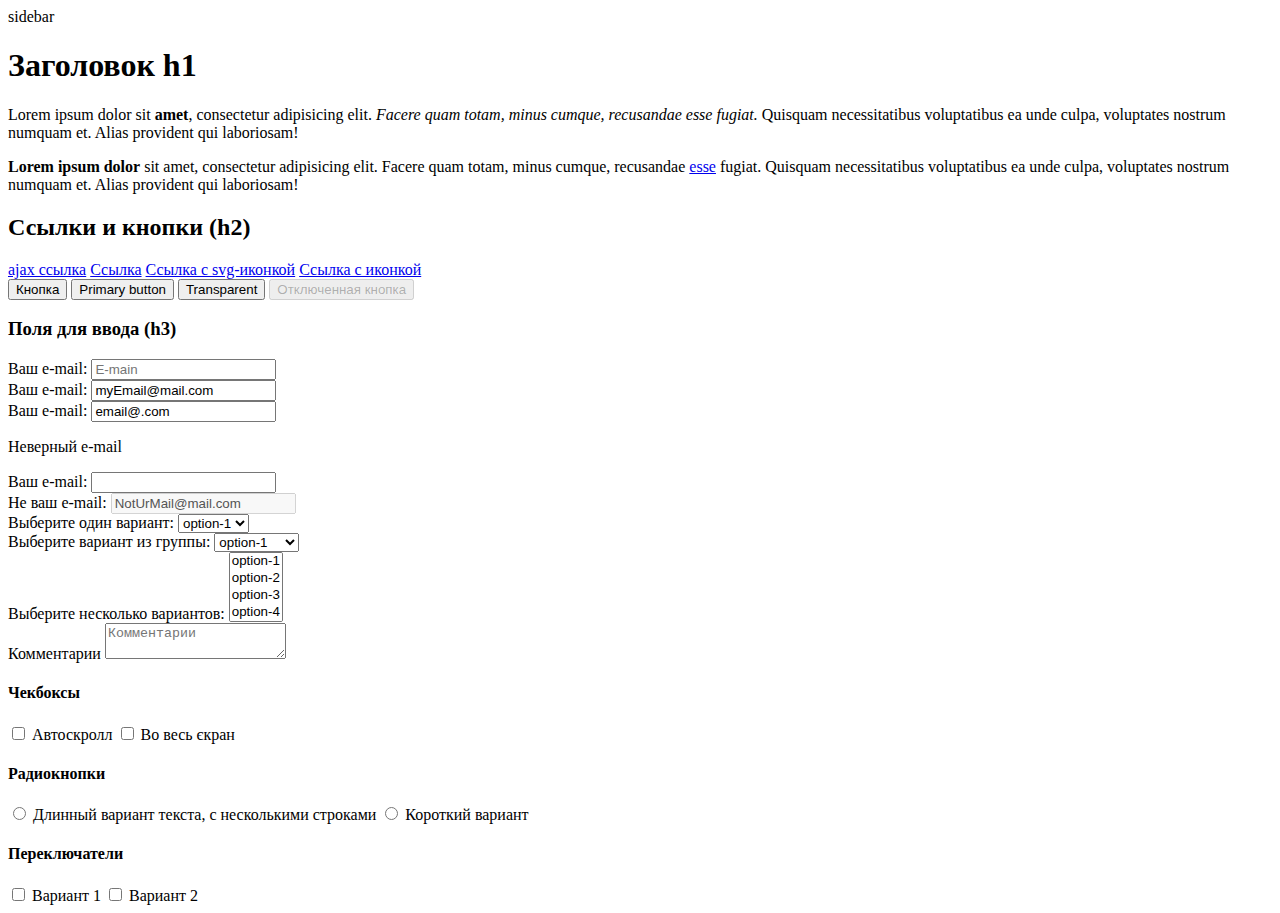
<file: src/guilist.html>
<!doctype html>
<html class="no-js">
    <head>
        <!-- partial:include('page/meta.partial.html') -->
    </head>
    <body>
        <!-- partial:include('layout/header.partial.html') -->

        <div class="layout-content">
            <div class="layout-container">
                <div class="row">
                    <div class="col-3">
                        sidebar
                    </div>
                    <div class="col-9">
                        <h1>Заголовок h1</h1>

                        <p>Lorem ipsum dolor sit <strong>amet</strong>, consectetur adipisicing elit. <em>Facere quam totam, minus cumque, recusandae esse fugiat.</em> Quisquam necessitatibus voluptatibus ea unde culpa, voluptates nostrum numquam et. Alias provident qui laboriosam!</p>

                        <p><strong>Lorem ipsum dolor</strong> sit amet, consectetur adipisicing elit. Facere quam totam, minus cumque, recusandae <a href="#">esse</a> fugiat. Quisquam necessitatibus voluptatibus ea unde culpa, voluptates nostrum numquam et. Alias provident qui laboriosam!</p>

                        <h2>Ссылки и кнопки (h2)</h2>

                        <a href="#" class="link-ajax">ajax ссылка</a>
                        <a href="#">Ссылка</a>
                        <a href="#" class="barebones-link"><i class="svg-icon-animated"></i>Ссылка c svg-иконкой</a>
                        <a href="#" class="barebones-link"><span class="icon"></span>Ссылка c иконкой</a>

                        <br>

                        <button class="btn">Кнопка</button>
                        <button class="btn btn-primary">Primary button</button>
                        <button class="btn btn-transparent">Transparent</button>
                        <button disabled class="btn btn-disabled">Отключенная кнопка</button>

                        <h3>Поля для ввода (h3)</h3>

                        <form action="">
                            <div class="form-group">
                                <label for="input1">Ваш e-mail:</label>
                                <input class="form-control" type="text" id="input1" placeholder="E-main">
                            </div>
                            <div class="form-group" class="has-success">
                                <label for="input2">Ваш e-mail:</label>
                                <input class="form-control" type="text" id="input2" value="myEmail@mail.com">
                            </div>
                            <div class="form-group" class="has-error">
                                <label for="input3">Ваш e-mail:</label>
                                <input class="form-control" type="text" id="input3" value="email@.com">
                                <p class="help-block error-text">Неверный e-mail</p>
                            </div>
                            <div class="form-group" class="validating">
                                <label for="input4">Ваш e-mail:</label>
                                <input class="form-control" type="text" id="input4">
                            </div>
                            <div class="form-group" >
                                <label for="input4">Не ваш e-mail:</label>
                                <input disabled value="NotUrMail@mail.com" class="form-control disabled" type="text" id="input4">
                            </div>
                            <div class="form-group">
                                <label for="input6">Выберите один вариант:</label>
                                <select name="select" class="selectize" id="input6" placeholder="Выберите элемент">
                                    <option value="value1">option-1</option>
                                    <option value="value2">option-2</option>
                                    <option value="value3">option-3</option>
                                    <option value="value4">option-4</option>
                                    <option value="value5">option-5</option>
                                </select>
                            </div>
                            <div class="form-group">
                                <label for="input7">Выберите вариант из группы:</label>
                                <select name="select2" class="selectize" id="input7" placeholder="Выберите элемент">
                                    <optgroup label="Group 1">
                                        <option value="value12">option-1</option>
                                        <option value="value22">option-2</option>
                                    </optgroup>
                                    <optgroup label="Group 2">
                                        <option value="value32">option-3</option>
                                        <option value="value42">option-4</option>
                                        <option value="value52">option-5</option>
                                    </optgroup>
                                </select>
                            </div>
                            <div class="form-group">
                                <label for="input8">Выберите несколько вариантов:</label>
                                <select name="select3" multiple class="selectize-tag" id="input8" placeholder="Выберите элемент">
                                    <option value="value1f">option-1</option>
                                    <option value="value2f">option-2</option>
                                    <option value="value3f">option-3</option>
                                    <option value="value4f">option-4</option>
                                    <option value="value5f">option-5</option>
                                </select>
                            </div>
                            <div class="form-group" class="validating">
                                <label for="input5">Комментарии</label>
                                <textarea class="form-control" name="" id="input5" placeholder="Комментарии"></textarea>
                            </div>

                        </form>


                        <div class="row">
                            <div class="col-3">
                                <h4>Чекбоксы</h4>
                                <input type="checkbox" id="toggle1" name="toggle">
                                <label for="toggle1" class="checkbox-label">Автоскролл</label>
                                <input type="checkbox" id="toggle2" name="toggle">
                                <label for="toggle2" class="checkbox-label">Во весь єкран</label>
                            </div>
                            <div class="col-3">
                                <h4>Радиокнопки</h4>
                                <input type="radio" id="radio1" name="radio">
                                <label for="radio1" class="radio-label">Длинный вариант текста, с несколькими строками</label>
                                <input type="radio" id="radio2" name="radio">
                                <label for="radio2" class="radio-label">Короткий вариант</label>
                            </div>
                            <div class="col-3">
                                <h4>Переключатели</h4>
                                <input type="checkbox" id="checkbox1">
                                <label for="checkbox1" class="toggle-label">Вариант 1</label>
                                <input type="checkbox" id="checkbox2">
                                <label for="checkbox2" class="toggle-label">Вариант 2</label>
                            </div>
                        </div>
                    </div>
                </div>
            </div>
        </div>

        <!-- partial:include('layout/footer.partial.html') -->

        <!-- partial:include('page/footer.partial.html') -->

    </body>
</html>
</file>
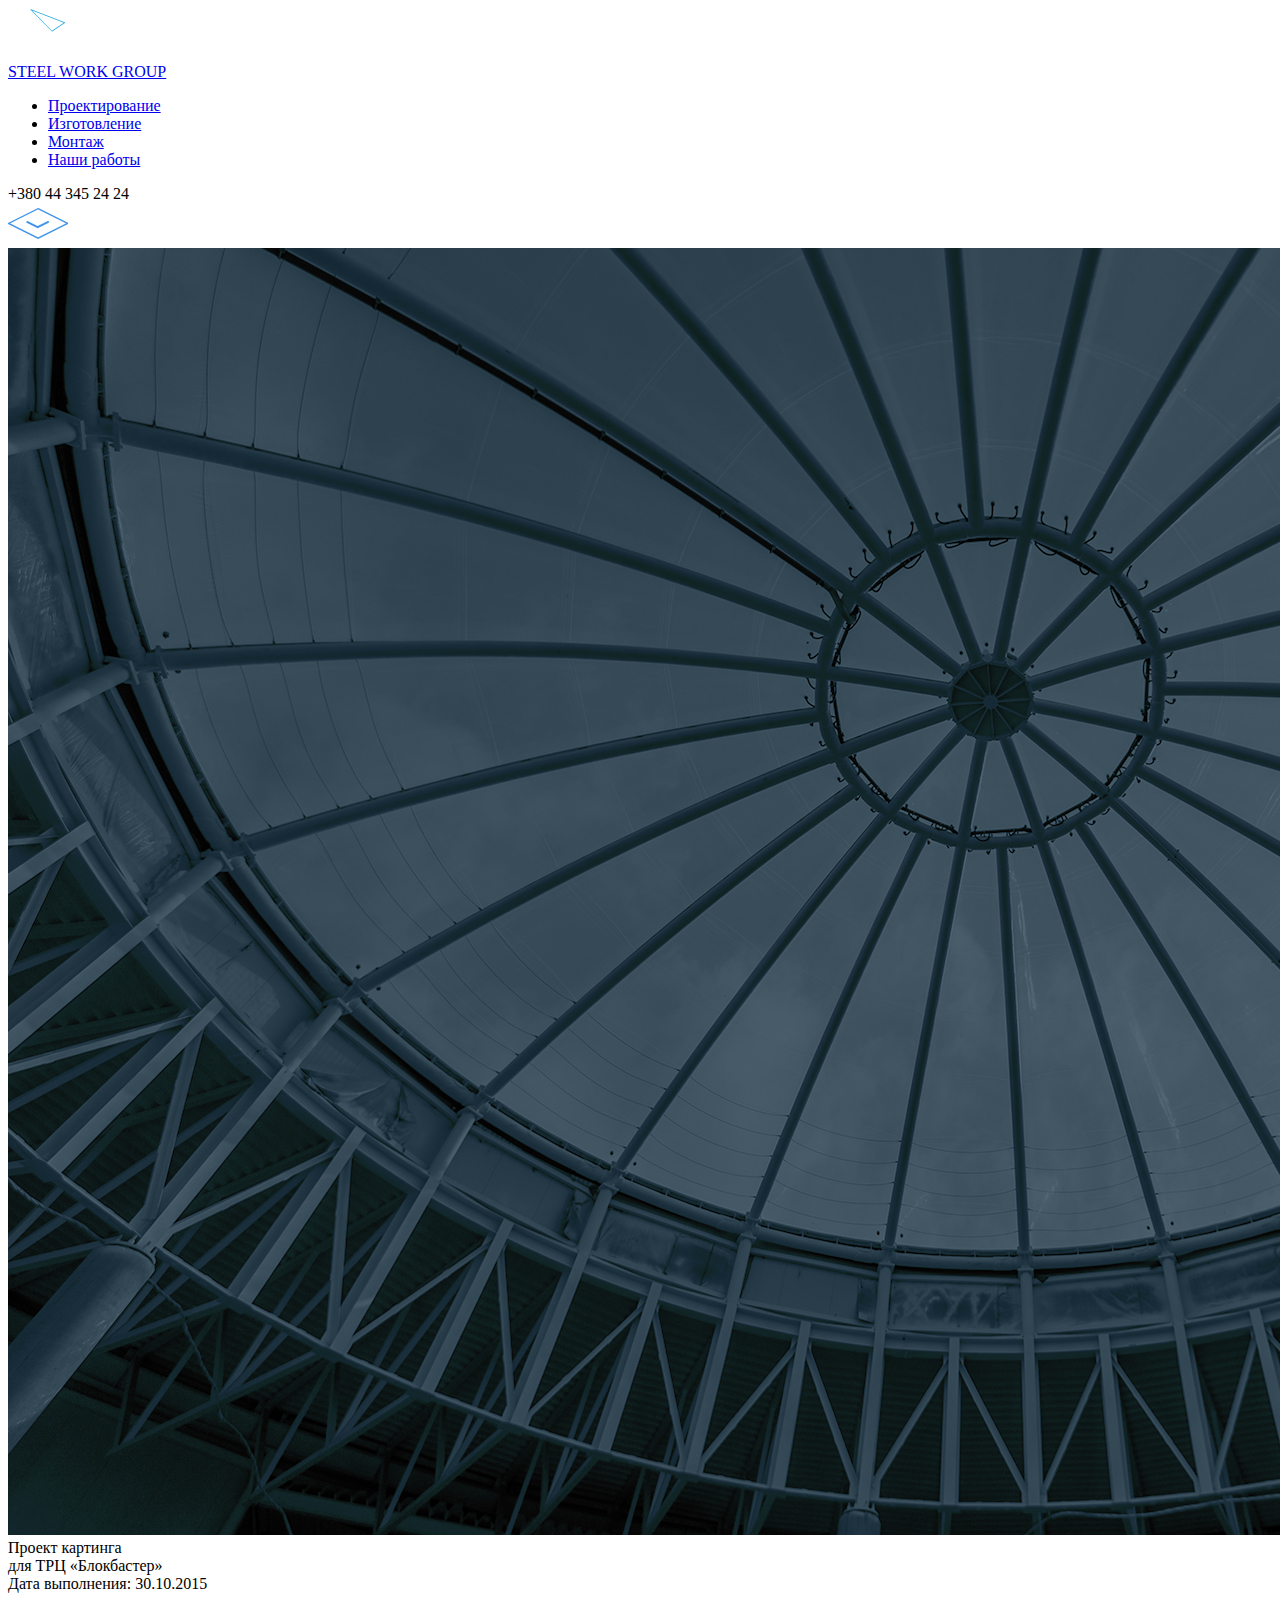
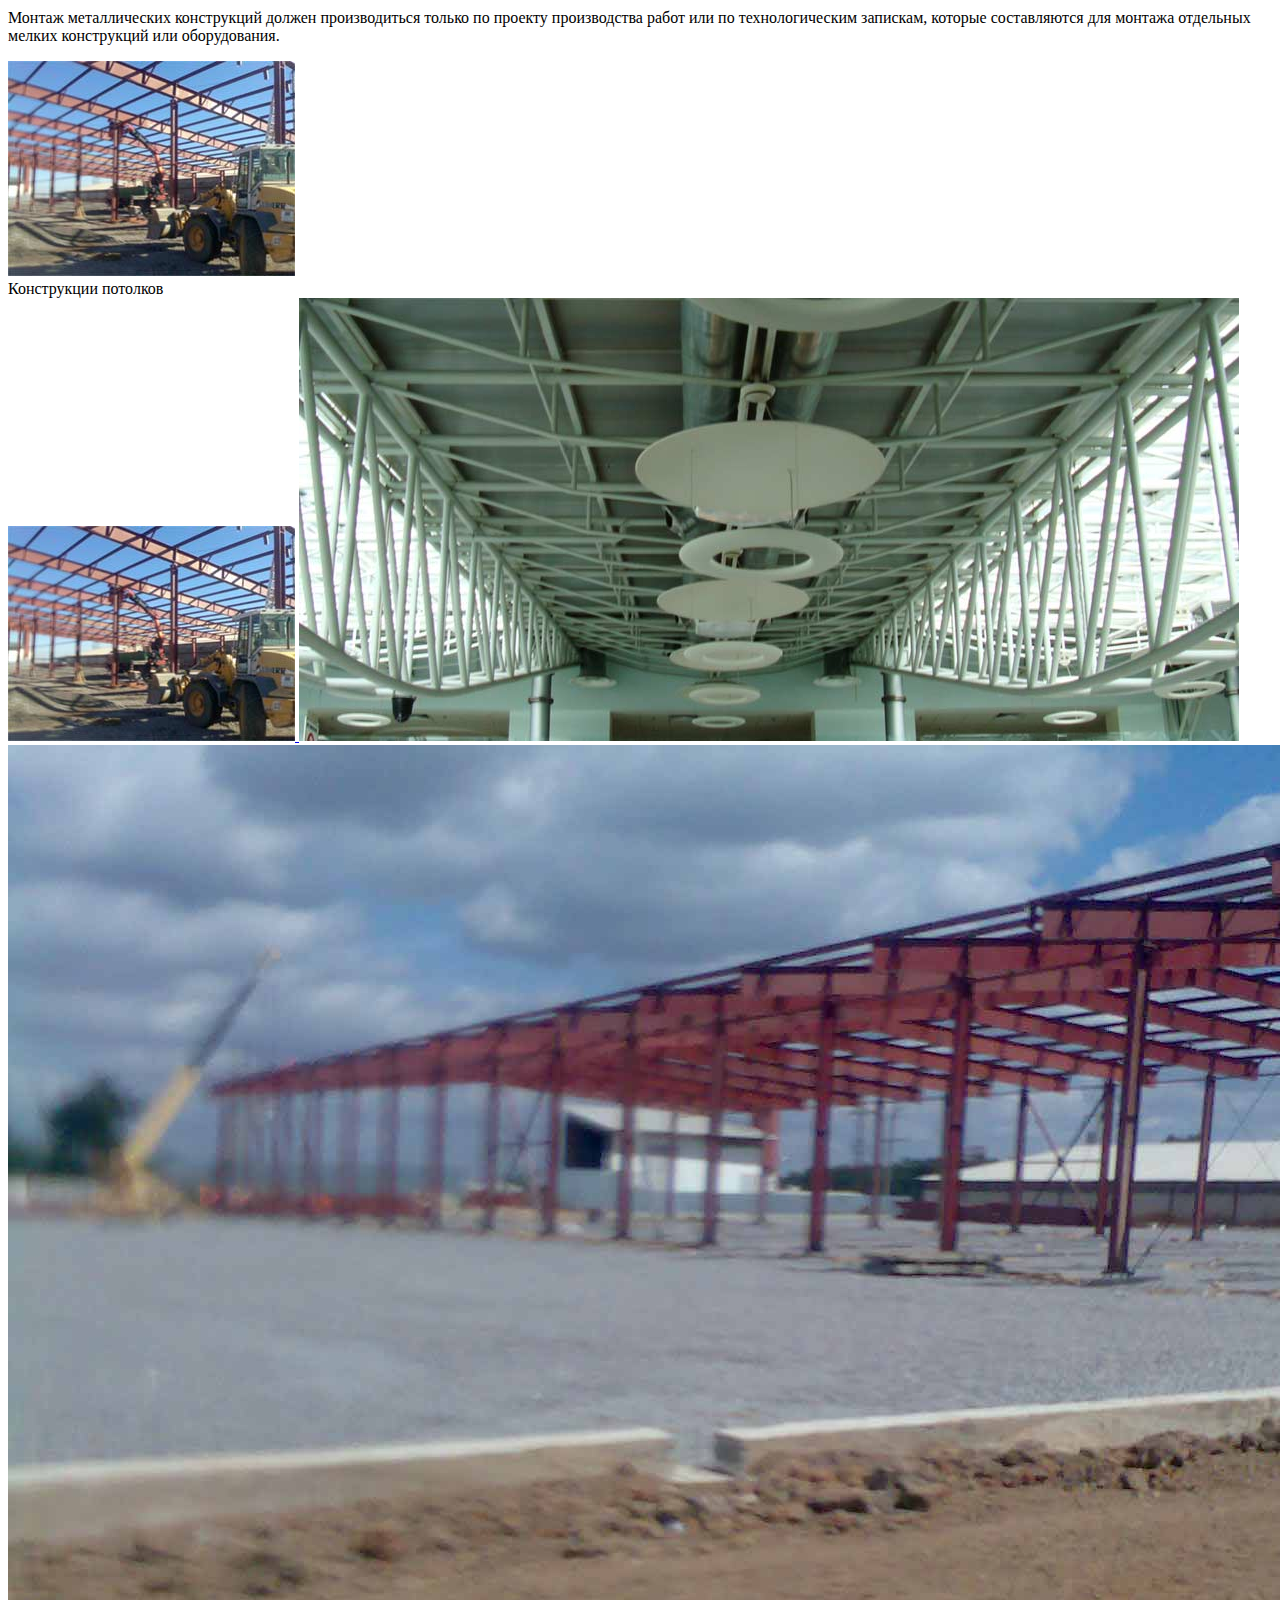
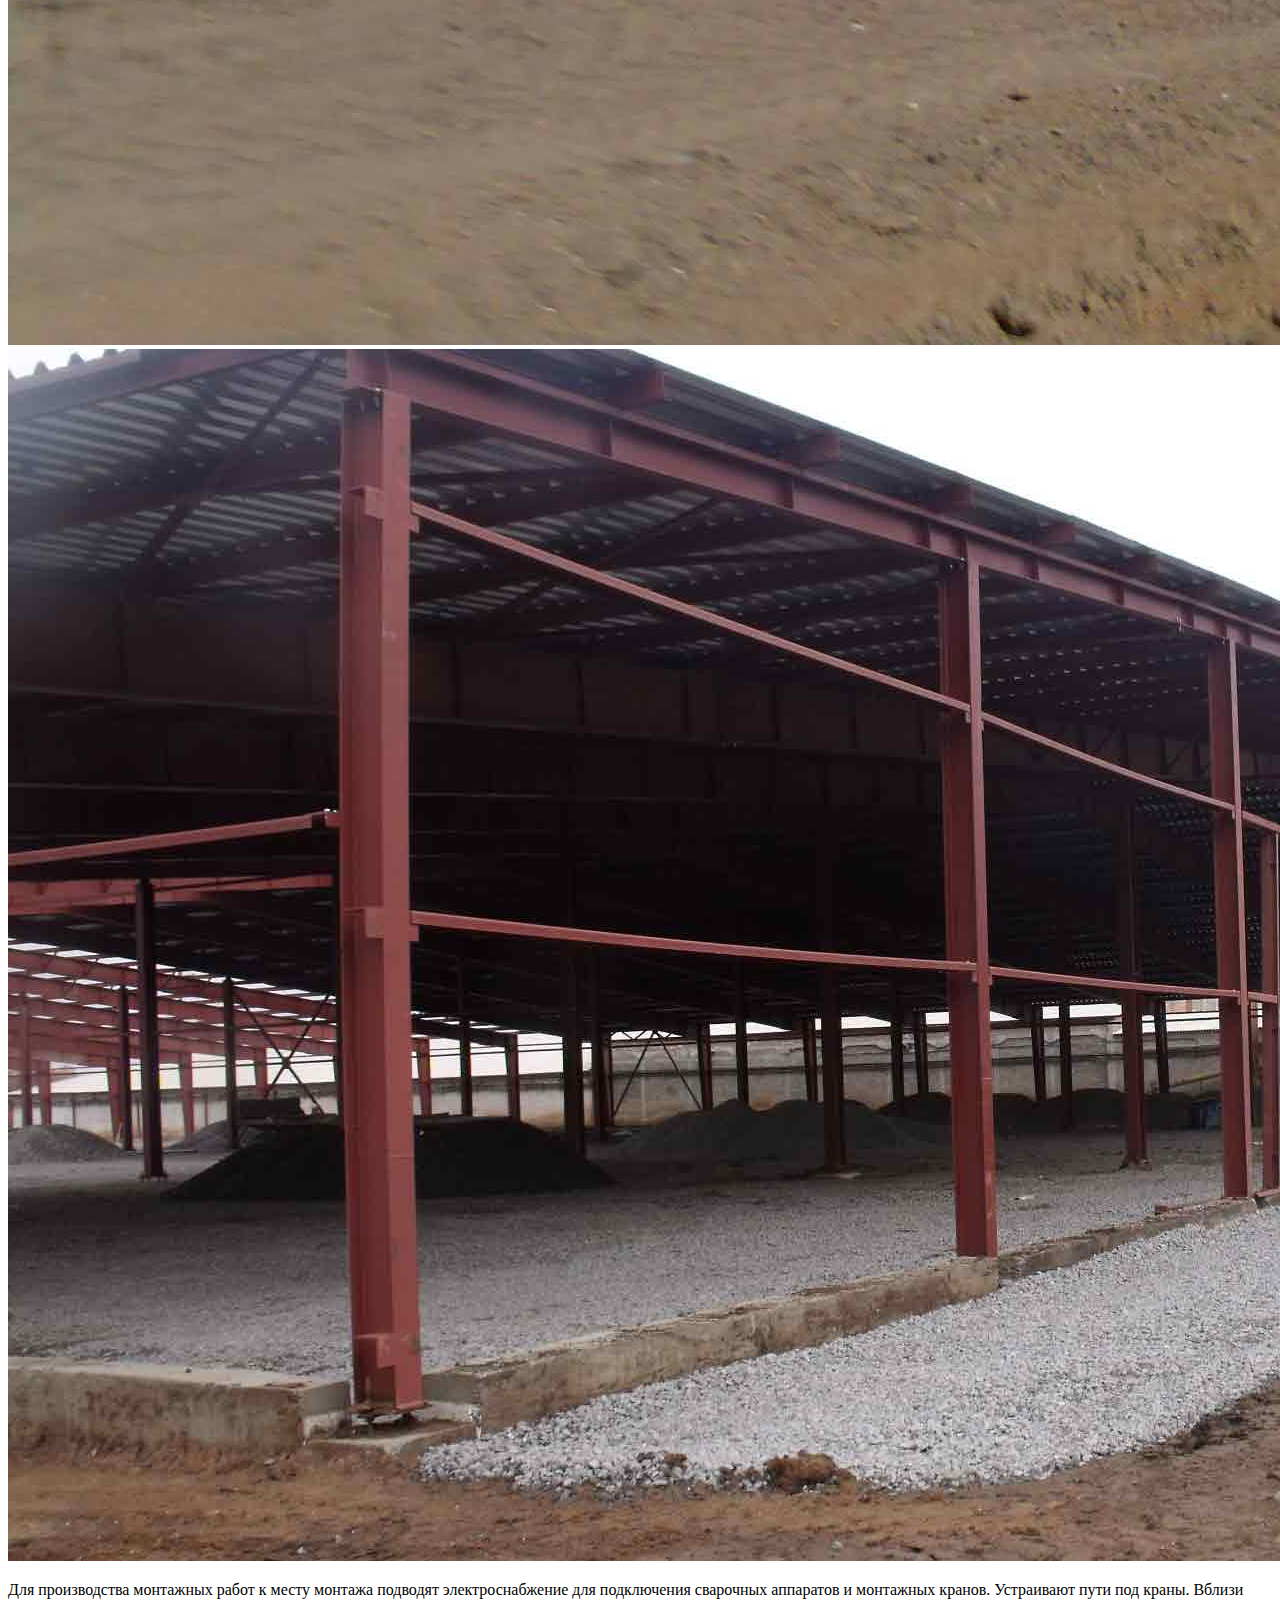
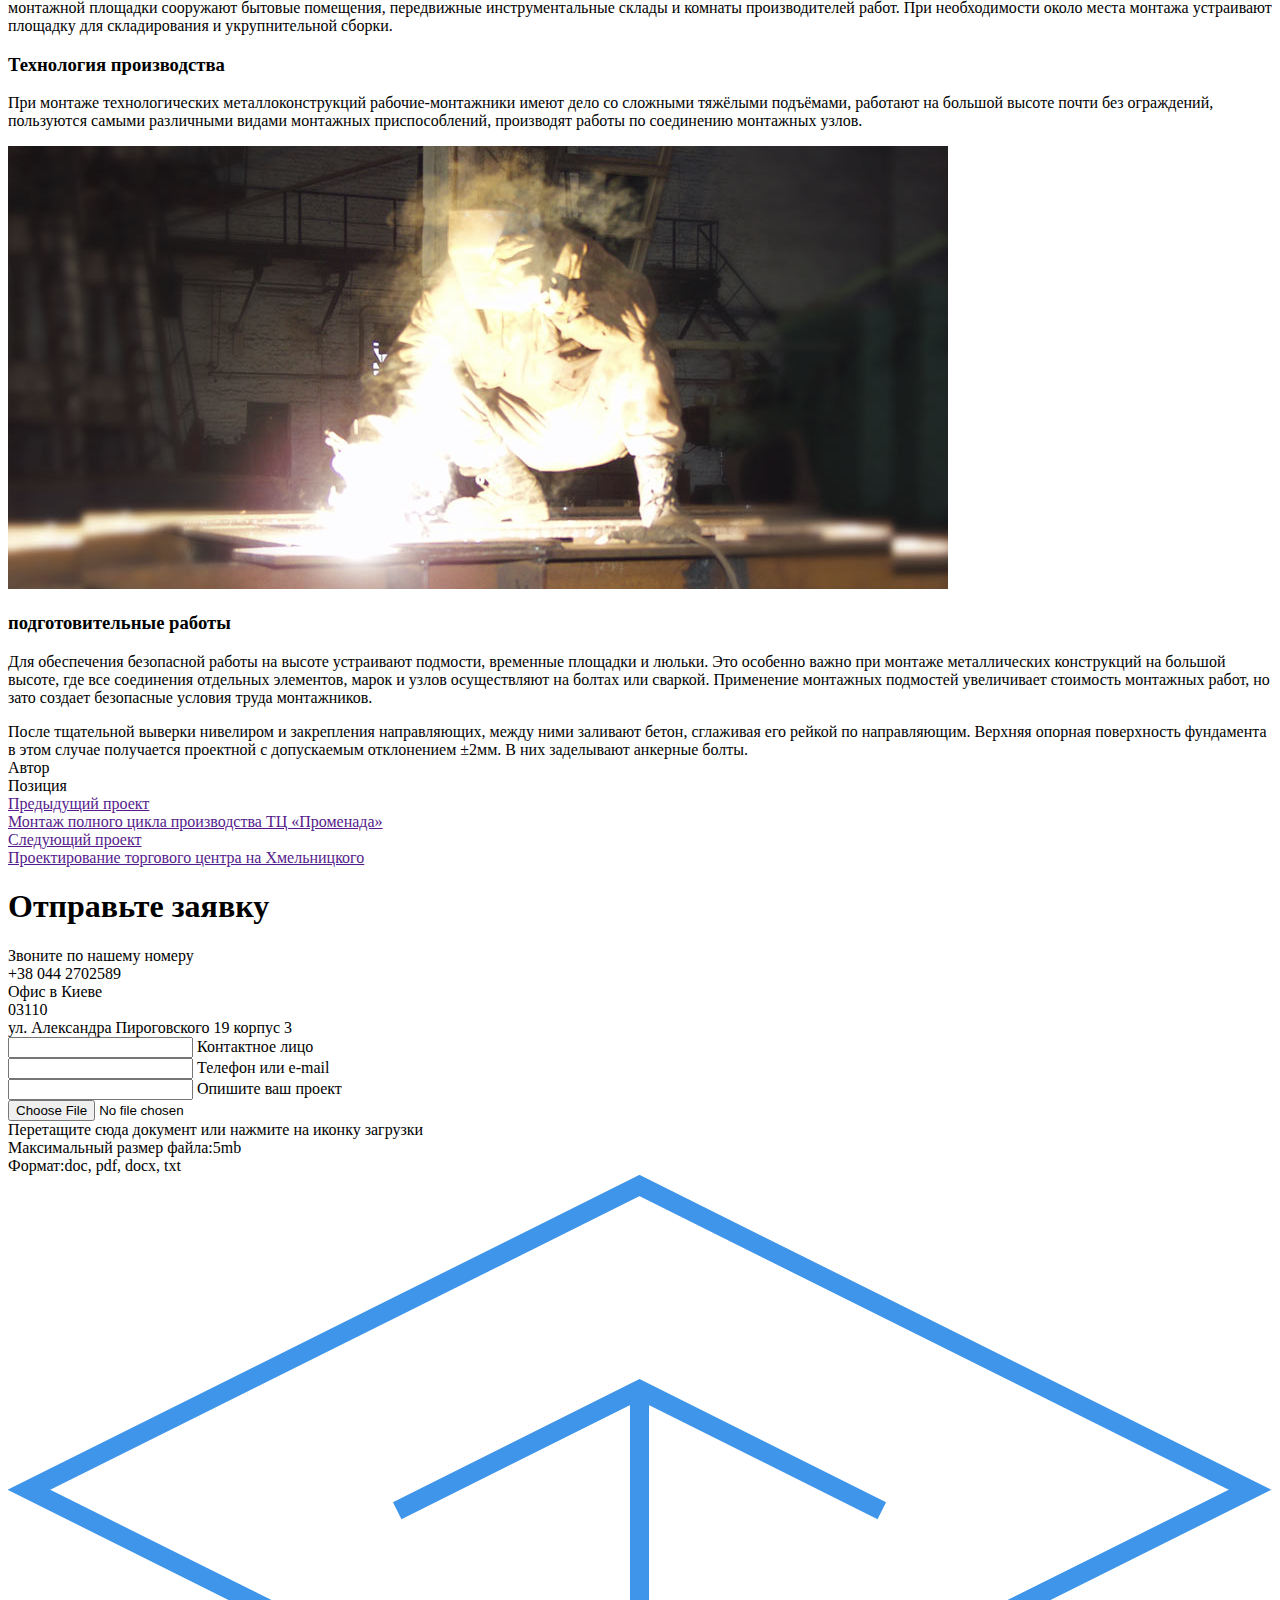
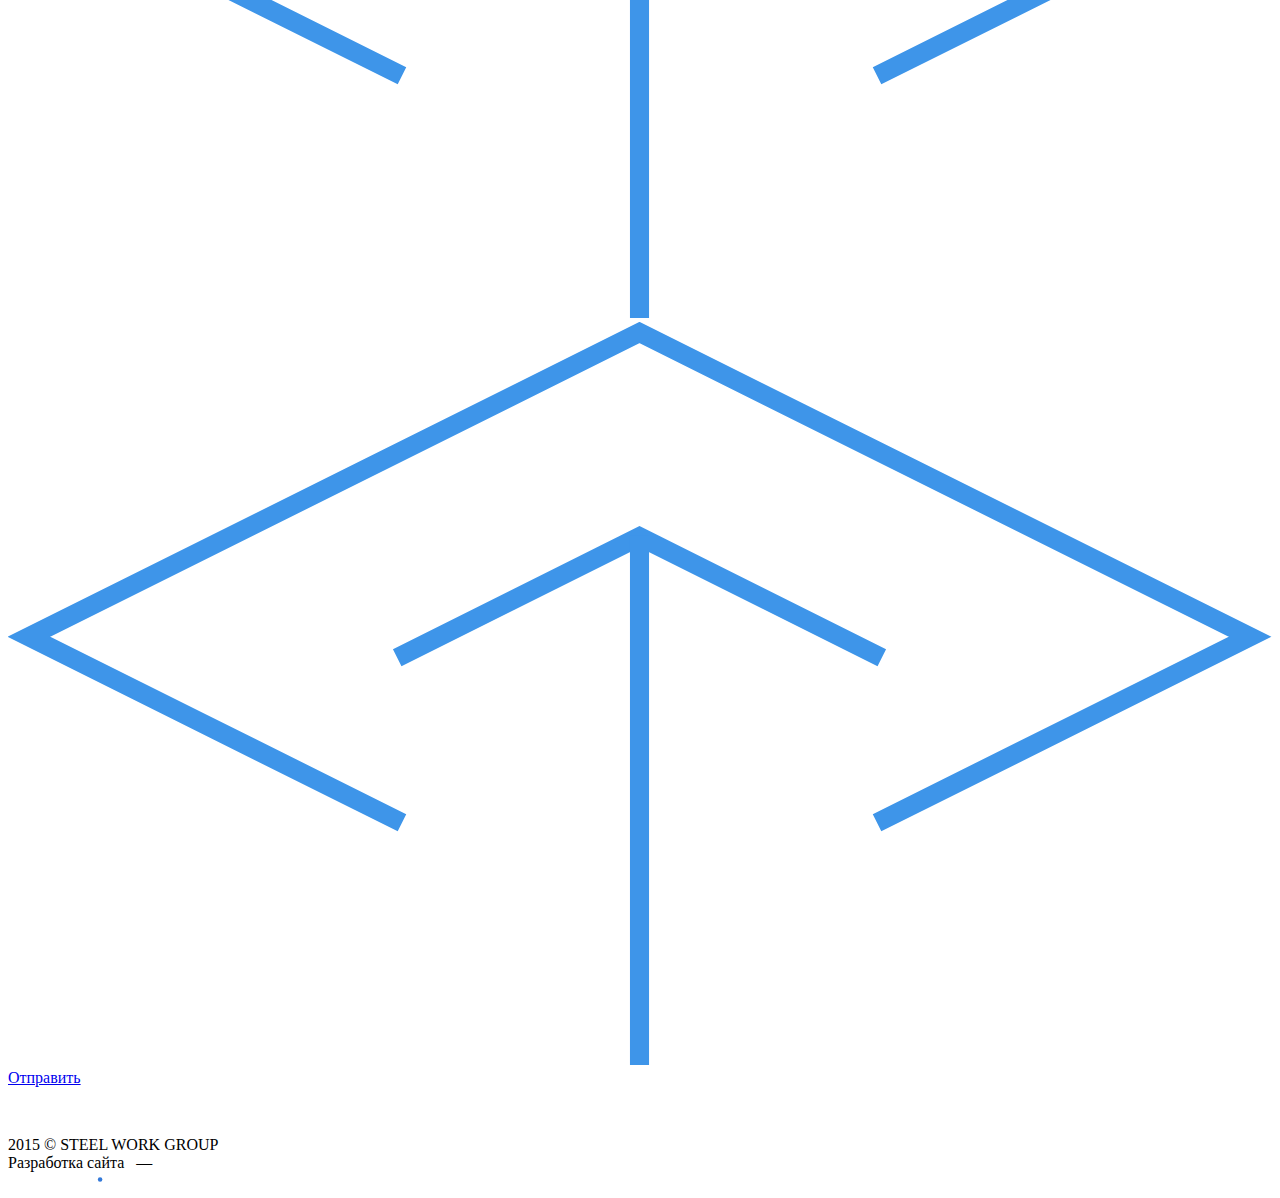
<file: src/portfolio-item.html>
<!doctype html>
<html class="no-js">
<head>
    <!-- partial:include('page/meta.partial.html') -->
</head>
<body>
<!--[if lt IE 10]>
<p class="browsehappy">You are using an <strong>outdated</strong> browser. Please <a href="http://browsehappy.com/">upgrade your browser</a> to improve your experience.</p>
<![endif]-->

<div class="layout-header">
	<div class="top-header-bg"></div>
	<a href="index.html" class="main-logo">
		<div class="swg-logo">
			<svg version="1.1" id="Layer_1" width="63px" height="51px" xmlns="http://www.w3.org/2000/svg" xmlns:xlink="http://www.w3.org/1999/xlink" x="0px" y="0px"
	 viewBox="0 0 57.4 44.3" enable-background="new 0 0 57.4 44.3" xml:space="preserve">
<g>
	<path fill="#FFFFFF" d="M0.3,44.3c-0.1,0-0.1,0-0.2-0.1C0,44.2,0,44.1,0,43.9L8.9,8C8.9,7.9,9,7.8,9,7.8l10.1-6.7
		c0.1-0.1,0.3-0.1,0.4,0.1c0.1,0.1,0.1,0.3-0.1,0.4l-10,6.6L0.8,43.3l37.3-22.8c0.2-0.1,0.4,0,0.4,0.1c0.1,0.2,0,0.4-0.1,0.4
		L0.5,44.3C0.4,44.3,0.4,44.3,0.3,44.3"/>
	<path fill="#FFFFFF" d="M45.4,44.3H0.3C0.1,44.3,0,44.2,0,44c0-0.2,0.1-0.3,0.3-0.3h45l11.4-7.3L51.7,14c0-0.2,0.1-0.3,0.2-0.4
		c0.2,0,0.3,0.1,0.4,0.2l5.1,22.6c0,0.1,0,0.3-0.1,0.3l-11.7,7.5C45.5,44.3,45.5,44.3,45.4,44.3"/>
	<path fill="#FFFFFF" d="M57.1,36.8H12.7c-0.1,0-0.2,0-0.3-0.1c-0.1-0.1-0.1-0.2-0.1-0.3l7.8-33.9c0-0.2,0.2-0.3,0.4-0.2
		c0.2,0,0.3,0.2,0.2,0.4l-7.7,33.5h43.3l-15.4-15c-0.1-0.1-0.1-0.3,0-0.5c0.1-0.1,0.3-0.1,0.5,0l16,15.5c0.1,0.1,0.1,0.2,0.1,0.4
		C57.4,36.7,57.3,36.8,57.1,36.8"/>
	<path fill="#FFFFFF" d="M45.4,44.3c-0.1,0-0.2,0-0.2-0.1L9,8.3C8.9,8.2,8.9,8,9,7.9C9,7.8,9.2,7.7,9.3,7.8l27,10.5
		c0.2,0.1,0.2,0.3,0.2,0.4c-0.1,0.2-0.3,0.2-0.4,0.2L10.5,8.9l34.3,34l-5.2-21.2c0-0.2,0.1-0.3,0.2-0.4c0.2,0,0.3,0.1,0.4,0.2
		l5.4,22.3c0,0.1,0,0.3-0.2,0.4C45.5,44.3,45.5,44.3,45.4,44.3"/>
	<path fill="#26A9E0" d="M22,1.2l18,18.4l10.8-7.3L22,1.2z M40,20.3c-0.1,0-0.2,0-0.2-0.1L20.5,0.5c-0.1-0.1-0.1-0.3,0-0.4
		C20.6,0,20.7,0,20.9,0l30.8,12c0.1,0,0.2,0.1,0.2,0.3s0,0.2-0.1,0.3l-11.5,7.7C40.1,20.3,40,20.3,40,20.3"/>
</g>
</svg>
		</div>
		<div class="logo-text">STEEL WORK GROUP</div>
	</a>
	<div class="nav-bar">
		<ul>
			<li><a href="projecting.html">Проектирование</a></li>
			<li><a href="manufacture.html">Изготовление</a></li>
			<li><a href="assembly.html">Монтаж</a></li>
			<li><a href="portfolio.html">Наши работы</a></li>
		</ul>
	</div>
	<div class="header-tel">
		<span class="tel-span">+380 44 345 24 24</span>
		<div class="arrow-down-cont">
			<svg version="1.1" xmlns="http://www.w3.org/2000/svg" xmlns:xlink="http://www.w3.org/1999/xlink" x="0px" y="0px" width="60.2px"
					 height="40.9px" viewBox="0 0 130.2 64.9" enable-background="new 0 0 130.2 64.9" xml:space="preserve">
				<g id="Layer_1">
				</g>
				<g id="Layer_4">
				</g>
				<g id="Layer_3">
				</g>
				<g id="Layer_2">
				</g>
				<g id="Layer_5">
					<g>
				<polygon fill="none" stroke="#3E95E9" stroke-width="3" stroke-miterlimit="10" points="65.1,0.6 129.1,32.5 65.1,64.4 1.1,32.5 		"/>
				<polyline fill="none" stroke="#3E95E9" stroke-width="4" stroke-miterlimit="10" points="88.2,28.5 64.2,40.4 40.2,28.5 		"/>
					</g>
				</g>
				</svg>
		</div>
		<!--<div class="contact-us"><span>Связаться с нами</span></div>-->
		<!--<svg version="1.1" id="Layer_1" xmlns="http://www.w3.org/2000/svg" xmlns:xlink="http://www.w3.org/1999/xlink" x="0px" y="0px"-->
		<!--width="154.128px" height="44.833px" viewBox="0 0 154.128 44.833" enable-background="new 0 0 154.128 44.833"-->
		<!--xml:space="preserve">-->
		<!--<rect x="10.125" y="0.497" fill="none" stroke="#FFFFFF" stroke-width="0.9939" stroke-miterlimit="10" width="143.5" height="38.193"/>-->
		<!--<polyline fill="none" stroke="#FFFFFF" stroke-miterlimit="10" points="144.557,44.315 0.5,44.315 0.5,5.648 "/>-->
		<!--<line fill="none" stroke="#FFFFFF" stroke-width="0.9566" stroke-miterlimit="10" x1="0.5" y1="44.258" x2="10.125" y2="38.69"/>-->
		<!--<line fill="none" stroke="#FFFFFF" stroke-width="0.9566" stroke-miterlimit="10" x1="0.243" y1="6.016" x2="9.868" y2="0.447"/>-->
		<!--<line fill="none" stroke="#FFFFFF" stroke-width="0.9566" stroke-miterlimit="10" x1="144.349" y1="44.42" x2="153.885" y2="38.815"/>-->
		<!--</svg>-->
	</div>
</div>

<div class="layout-content">
    <div class="content-wrapper">

        <section class="head-block" id="portfolio-head-block">
			<div class="head-wrap">
				<img  src="images/main-slide-1.jpg" class="header-prj-bg" alt=""/>
				<div class="container">
					<div class="layout-container">
						<div class="head-content">
							<div class="h2">Проект картинга <br>
	                              для ТРЦ «Блокбастер»</div>
	                        <div class="project-finish">Дата выполнения: 30.10.2015</div>
						</div>
					</div>
				</div>
			</div>
        </section>
		<div class="arrow-bottom"><div class="arrow-down"></div></div>

		<section class="main-content">
		  <div class="layout-container">
			<div class="p-block">
				<p>
					Монтаж металлических конструкций должен производиться только по проекту производства работ или по технологическим запискам, которые составляются для монтажа отдельных мелких конструкций или оборудования.
				</p>
			</div>

			<div class="slider-gallery-block">
				<div class="photo-strip" data-toggle="photo-strip" data-orientation="horizontal">
					<div class="photo">
						<img data-photo-strip-element="photo" src="images/project-img_001.jpg">
						<div class="prjct-discription">
							Конструкции потолков
						</div>
	                </div>
					<div class="strip" data-photo-strip-element="viewport">
	                    <div class="strip-inner" data-photo-strip-element="strip">
		                	<a class="strip-item active" href="images/project-img_001.jpg">
								<img src="images/project-img_001.jpg" class="attachment-shop_thumbnail" alt="">
			                </a>
			                <a class="strip-item" href="images/project-img_002.jpg">
								<img src="images/project-img_002.jpg" class="attachment-shop_thumbnail" alt="">
			                </a>
			                <a class="strip-item" href="images/project-img_003.jpg">
								<img src="images/project-img_003.jpg" class="attachment-shop_thumbnail" alt="">
			                </a>
			                <a class="strip-item" href="images/project-img_004.jpg">
								<img src="images/project-img_004.jpg" class="attachment-shop_thumbnail" alt="">
			                </a>
						</div>
	                </div>
		                <a href="#" class="prev hidden" data-photo-strip-element="prev">
		                    <span class="arrow-left"></span>
		                </a>
		                <a href="#" class="next hidden" data-photo-strip-element="next">
		                    <span class="arrow-right"></span>
		                </a>
            	</div>
			</div>

			<div class="p-block">
				<p>
					Для производства монтажных работ к месту монтажа подводят электроснабжение для подключения сварочных аппаратов и монтажных кранов. Устраивают пути под краны. Вблизи монтажной площадки сооружают бытовые помещения, передвижные инструментальные склады и комнаты производителей работ. При необходимости около места монтажа устраивают площадку для складирования и укрупнительной сборки.
				</p>
			</div>

			<div class="p-block">
				<h3>
					Технология производства
				</h3>
				<p>
					При монтаже технологических металлоконструкций рабочие-монтажники имеют дело со сложными тяжёлыми подъёмами, работают на большой высоте почти без ограждений, пользуются самыми различными видами монтажных приспособлений, производят работы по соединению монтажных узлов.
				</p>
			</div>

			<div class="image-block">
				<img src="images/montage_testosteron2.jpg" alt="">
			</div>

			<div class="p-block">
				<h3>
					подготовительные работы
				</h3>
				<p>
					Для обеспечения безопасной работы на высоте устраивают подмости, временные площадки и люльки. Это особенно важно при монтаже металлических конструкций на большой высоте, где все соединения отдельных элементов, марок и узлов осуществляют на болтах или сваркой. Применение монтажных подмостей увеличивает стоимость монтажных работ, но зато создает безопасные условия труда монтажников.
				</p>
			</div>

			<div class="quote-block">
				<div class="quote-img"></div>
				<div class="quote-text">
					После тщательной выверки нивелиром и закрепления направляющих, между ними заливают бетон, сглаживая его рейкой по направляющим. Верхняя опорная поверхность фундамента в этом случае получается проектной с допускаемым отклонением ±2мм.
					В них заделывают анкерные болты.
				</div>
				<div class="quote-autor">

					<div class="quote-autor-discription">
						<div class="autor-name">Автор</div>
						<div class="autor-position">Позиция</div>
					</div>
				</div>
			</div>

		  </div><!--layout-container-->



			<div class="projects-slider-footer clearfix">
				<a href="" class="left-prj-sdr">
					<div class="slider-arrow-left"></div>
					<div class="slider-content">
						<div class="slider-h">Предыдущий проект</div>
						<div class="slider-text">Монтаж полного цикла производства
						ТЦ «Променада»</div>
					</div>
				</a >
				<a href="" class="right-prj-sdr">
					<div class="slider-arrow-right"></div>
					<div class="slider-content">
						<div class="slider-h">Следующий проект</div>
						<div class="slider-text">Проектирование торгового центра
						на Хмельницкого</div>
					</div>
				</a >
			</div>
		</section>


		<section class="application" id="application-section">
			<div class="layout-container">
				<h1>Отправьте заявку</h1>
				<div class="question-contacts">
                    <span class="contacts-descr">
                    Звоните по нашему номеру
                </span><br>
					<span class="tel">+38 044 2702589</span>
					<br>
					<span class="contacts-descr">
						Офис в Киеве
					</span><br>
					<span class="tel">
						03110<br>
						ул. Александра Пироговского 19 корпус 3

					</span>
				</div>
				<form action="" method="POST" class="valid-form">
					<div class="form-block">
						<div class="form-group valid-group half-input half">
							<input type="text" name="name" id="name" class="form-control">
							<label for="name" id="name-label">Контактное лицо</label>
						</div>
						<div class="form-group valid-group half-input half">
							<input type="text" name="email" id="email"  class="form-control">
							<label for="email" id="email-label" >Телефон или e-mail</label>
						</div>
						<div class="form-group valid-group full">
							<input type="text" name="product" id="product" class="form-control" >
							<label for="product">Опишите ваш проект</label>
						</div>


					</div>
					<div class="file-input-cont">
						<input type="file" class="file-input" id="file-drop"/>
						<label for="file-drop" class="file-label">
							<div class="text-container">
								<span>Перетащите сюда документ или нажмите на иконку загрузки</span><br><span>Максимальный размер файла:5mb</span><br><span> Формат:doc, pdf, docx, txt</span>
							</div>
							<div class="svg-container">
								<svg version="1.1" id="Layer_1" xmlns="http://www.w3.org/2000/svg" xmlns:xlink="http://www.w3.org/1999/xlink" x="0px" y="0px"
	 viewBox="-130.1 461.6 132.5 77.9" enable-background="new -130.1 461.6 132.5 77.9" xml:space="preserve">
<g>
	<g id="Layer_5_2_">
		<g>
			<polyline fill="none" stroke="#3E95E9" stroke-width="2" stroke-miterlimit="10" points="-88.8,514.1 -127.9,494.6 -63.9,462.7
				0.1,494.6 -39,514.1 			"/>
		</g>
	</g>
	<g>
		<g id="Layer_5_3_">
			<g>
				<polyline fill="none" stroke="#3E95E9" stroke-width="2" stroke-miterlimit="10" points="-38.5,496.8 -63.9,484.1 -89.3,496.8
									"/>
			</g>
		</g>
		<line fill="none" stroke="#3E95E9" stroke-width="2" stroke-miterlimit="10" x1="-63.9" y1="539.5" x2="-63.9" y2="484"/>
	</g>
</g>
</svg>
							</div></label>
					</div>

					<div class="svg-container-filled">
						<svg version="1.1" id="Layer_1" xmlns="http://www.w3.org/2000/svg" xmlns:xlink="http://www.w3.org/1999/xlink" x="0px" y="0px"
							 viewBox="-130.1 461.6 132.5 77.9" enable-background="new -130.1 461.6 132.5 77.9" xml:space="preserve">
						<g>
							<g id="Layer_5_2_">
								<g>
									<polyline fill="none" stroke="#3E95E9" stroke-width="2" stroke-miterlimit="10" points="-88.8,514.1 -127.9,494.6 -63.9,462.7
										0.1,494.6 -39,514.1 			"/>
								</g>
							</g>
							<g>
								<g id="Layer_5_3_">
									<g>
										<polyline fill="none" stroke="#3E95E9" stroke-width="2" stroke-miterlimit="10" points="-38.5,496.8 -63.9,484.1 -89.3,496.8
															"/>
									</g>
								</g>
								<line fill="none" stroke="#3E95E9" stroke-width="2" stroke-miterlimit="10" x1="-63.9" y1="539.5" x2="-63.9" y2="484"/>
							</g>
						</g>
						</svg>
					</div>
				</form>

				<a class="button-cont" href="#">
					<div class="contact-us"><span>Отправить</span></div>
					<svg version="1.1" id="Layer_1" xmlns="http://www.w3.org/2000/svg" xmlns:xlink="http://www.w3.org/1999/xlink" x="0px" y="0px" width="154.128px" height="44.833px" viewBox="0 0 154.128 44.833" enable-background="new 0 0 154.128 44.833" xml:space="preserve">
							<rect x="10.125" y="0.497" fill="none" stroke="#FFFFFF" stroke-width="0.9939" stroke-miterlimit="10" width="143.5" height="38.193"></rect>
							<polyline fill="none" stroke="#FFFFFF" stroke-miterlimit="10" points="144.557,44.315 0.5,44.315 0.5,5.648 "></polyline>
							<line fill="none" stroke="#FFFFFF" stroke-width="0.9566" stroke-miterlimit="10" x1="0.5" y1="44.258" x2="10.125" y2="38.69"></line>
							<line fill="none" stroke="#FFFFFF" stroke-width="0.9566" stroke-miterlimit="10" x1="0.243" y1="6.016" x2="9.868" y2="0.447"></line>
							<line fill="none" stroke="#FFFFFF" stroke-width="0.9566" stroke-miterlimit="10" x1="144.349" y1="44.42" x2="153.885" y2="38.815"></line>
							</svg>
				</a>

			</div>
			<div class="footer-footer">
				<div class="layout-container">
					<div class="swg-2015">
						<span class="year">2015 &copy;</span>
						<span>STEEL WORK GROUP</span>
					</div>
					<div class="popel-agency">
						<span class="development">Разработка сайта &ensp;—  </span>
						<a href="http://popel-studio.com/">
							<div class="svg-popel">
								<svg version="1.1" id="content" xmlns="http://www.w3.org/2000/svg" xmlns:xlink="http://www.w3.org/1999/xlink" x="0px" y="0px"
	 width="197.151px" height="14.483px" viewBox="0 0 197.151 14.483" enable-background="new 0 0 197.151 14.483"
	 xml:space="preserve">
<g>
	<g>
		<path fill-rule="evenodd" clip-rule="evenodd" fill="#FFFFFF" d="M5.868,0.016H3.024H0v14.227h3.024V8.729h2.843
			c1.6,0,4.449-1.333,4.449-4.357C10.317,1.171,7.468,0.016,5.868,0.016 M4.98,6.152H3.024V2.594H4.98c0,0,2.133-0.088,2.133,1.778
			C7.113,6.239,4.98,6.152,4.98,6.152"/>
		<path fill-rule="evenodd" clip-rule="evenodd" fill="#FFFFFF" d="M22.941,0.016c-3.928,0-7.112,3.184-7.112,7.114
			c0,3.927,3.183,7.113,7.112,7.113c3.927,0,7.113-3.186,7.113-7.113C30.054,3.2,26.868,0.016,22.941,0.016 M22.941,11.576
			c-3.212,0-4-2.81-4-4.446c0-1.638,1.054-4.447,4-4.447c2.947,0,4.001,3.018,4.001,4.447C26.942,8.557,26.154,11.576,22.941,11.576
			"/>
		<path fill-rule="evenodd" clip-rule="evenodd" fill="#FFFFFF" d="M42.414,0.016H39.57h-3.025v14.227h3.025V8.729h2.843
			c1.6,0,4.448-1.333,4.448-4.357C46.862,1.171,44.014,0.016,42.414,0.016 M41.525,6.152H39.57V2.594h1.954
			c0,0,2.135-0.088,2.135,1.778C43.659,6.239,41.525,6.152,41.525,6.152"/>
		<polygon fill-rule="evenodd" clip-rule="evenodd" fill="#FFFFFF" points="61.267,2.683 61.267,0.016 55.931,0.016 52.907,0.016
			52.907,14.243 55.931,14.243 61.267,14.243 61.267,11.576 55.931,11.576 55.931,8.374 61.267,8.374 61.267,5.707 55.931,5.707
			55.931,2.683 		"/>
		<polygon fill-rule="evenodd" clip-rule="evenodd" fill="#FFFFFF" points="73.626,11.131 73.626,0.016 70.602,0.016 70.602,14.243
			73.626,14.243 80.739,14.243 80.739,11.131 		"/>
	</g>
	<circle fill-rule="evenodd" clip-rule="evenodd" fill="#3379d9" cx="92.083" cy="7.41" r="2.25"/>
	<g>
		<path fill="#FFFFFF" d="M103.285,14.243l6.361-14.083h0.86l6.321,14.083h-0.96l-1.86-4.121h-7.882l-1.86,4.121H103.285z
			 M106.446,9.322h7.221l-3.601-7.962L106.446,9.322z"/>
		<path fill="#FFFFFF" d="M122.25,12.442c-1.34-1.38-2.021-3.1-2.021-5.201c0-2.081,0.681-3.801,2.021-5.181
			C123.591,0.68,125.271,0,127.251,0c1.801,0,3.321,0.48,4.562,1.46v0.98c-1.32-1.04-2.821-1.56-4.501-1.56
			c-1.74,0-3.201,0.6-4.381,1.82c-1.181,1.2-1.761,2.721-1.761,4.561c0,1.82,0.58,3.341,1.761,4.541c1.18,1.2,2.62,1.8,4.32,1.8
			c1.881,0,3.361-0.56,4.421-1.66V6.222h0.921v6.062c-1.341,1.46-3.121,2.2-5.342,2.2C125.271,14.483,123.591,13.803,122.25,12.442z
			"/>
		<path fill="#FFFFFF" d="M138.569,14.243V0.24h9.362v0.86h-8.442v5.181h6.981v0.86h-6.981v6.241h8.762v0.86H138.569z"/>
		<path fill="#FFFFFF" d="M153.202,14.243V0.24h0.82l9.542,12.402V0.24h0.92v14.003h-0.8L154.122,1.82v12.423H153.202z"/>
		<path fill="#FFFFFF" d="M172.122,12.442c-1.34-1.38-2.021-3.1-2.021-5.201s0.681-3.821,2.021-5.181
			C173.463,0.68,175.143,0,177.144,0c1.521,0,2.86,0.36,4.001,1.101v1c-1.221-0.82-2.541-1.22-3.981-1.22
			c-1.72,0-3.181,0.6-4.36,1.82c-1.181,1.2-1.761,2.721-1.761,4.541s0.58,3.341,1.761,4.561c1.18,1.2,2.641,1.8,4.381,1.8
			c1.66,0,3.08-0.479,4.28-1.46v1.021c-1.16,0.88-2.601,1.32-4.32,1.32C175.143,14.483,173.463,13.803,172.122,12.442z"/>
		<path fill="#FFFFFF" d="M190.771,14.243V7.762L185.31,0.24h1.12l4.82,6.642l4.842-6.642h1.06l-5.461,7.501v6.501H190.771z"/>
	</g>
</g>
</svg>

							</div>
						</a>
					</div>
				</div>
			</div>
		</section>






    </div><!--wrapper-->
</div><!--layout-container-->



<!-- partial:include('page/footer.partial.html') -->

</body>
</html>
</file>
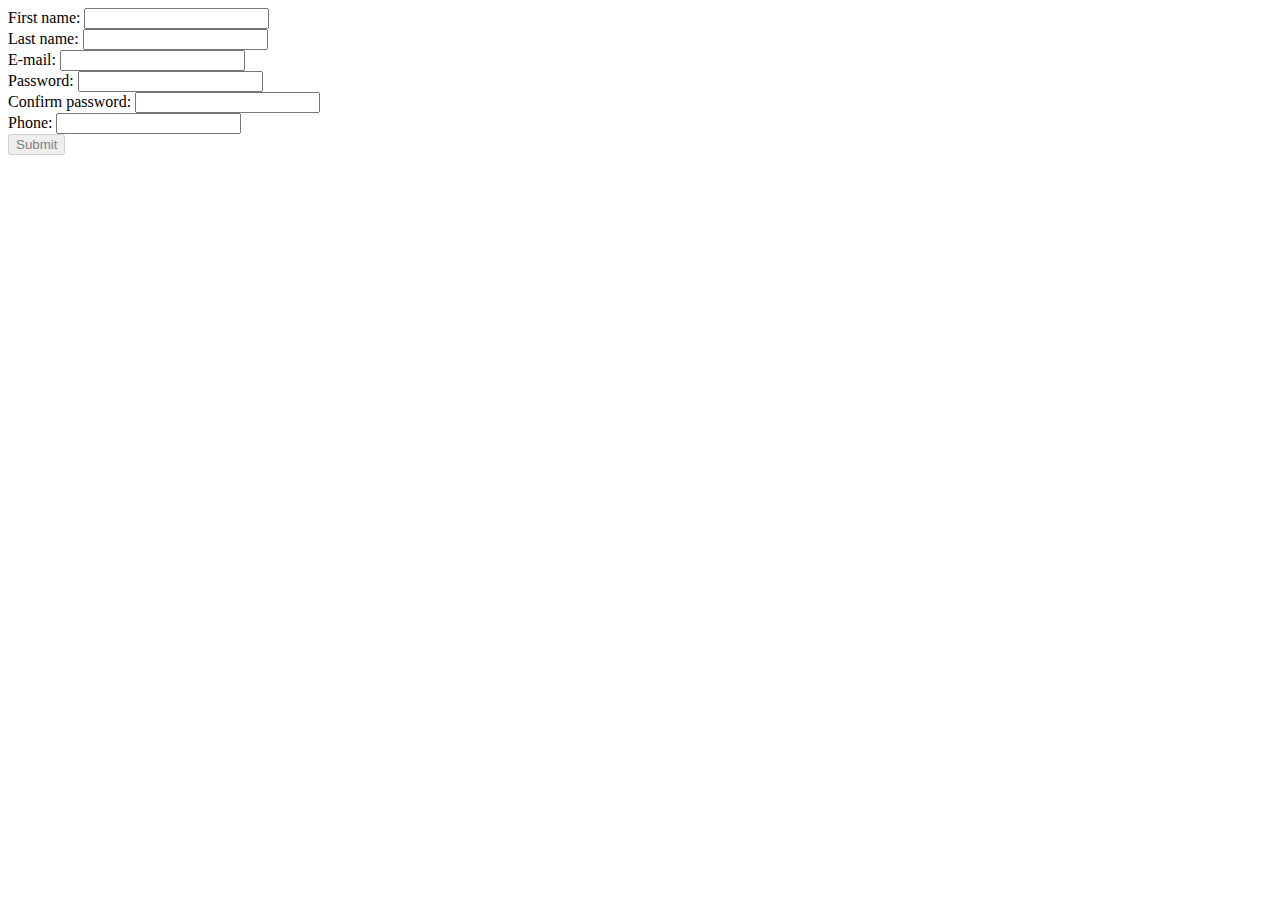
<file: src/validate.html>
<!doctype html>
<html class="no-js">
    <head>
        <!-- partial:include('page/meta.partial.html') -->

        <!-- Example styles, shoud be deleted -->
        <style>
            .grid-highlight.row {
                margin-bottom: 20px;
            }

            .grid-highlight.row > div > div {
                font-size: 14px;
                background: #ccc;
                padding: 10px;
                display: block;
            }

            .form-group.has-success {
                color: green;
            }

            .form-group.has-error {
                color: red;
            }

            .form-group.validating {
                color: orange;
            }

            button[disabled],
            html input[disabled] {
                color: gray;
            }

            .form-control.readonly {
                background-color: gray;
            }

            .help-block {
                margin: 0;
            }

            .error-text {
                padding-top: 20px;
                display: block;
            }

            .collapse {
                display: none;
                visibility: hidden;
            }

            .collapse.in {
                display: block;
                visibility: visible;
            }

            .collapsing {
                position: relative;
                height: 0;
                overflow: hidden;
                -webkit-transition-timing-function: ease;
                     -o-transition-timing-function: ease;
                        transition-timing-function: ease;
                -webkit-transition-duration: .35s;
                     -o-transition-duration: .35s;
                        transition-duration: .35s;
                -webkit-transition-property: height, visibility;
                     -o-transition-property: height, visibility;
                        transition-property: height, visibility;
            }
        </style>

    </head>
    <body>
        <!-- partial:include('layout/header.partial.html') -->

        <div class="layout-content">

            <div class="layout-container">

                <form id="my-form" data-toggle="popel-validator">

                    <div class="form-group">
                        <label for="firstname">First name:</label>
                        <input id="firstname" name="fname" type="text" class="form-control"
                            data-rules="not-empty min-length max-length"
                            data-min-length="3"
                            data-max-length="255">
                    </div>

                    <div class="form-group">
                        <label for="lastname">Last name:</label>
                        <input id="lastname" name="lname" type="text" class="form-control"
                            data-rules="not-empty min-length max-length"
                            data-min-length="3"
                            data-max-length="255">
                    </div>

                    <div class="form-group">
                        <label for="email">E-mail:</label>
                        <input id="email" name="email" type="email" class="form-control"
                            data-rules="not-empty min-length max-length email email-unique"
                            data-min-length="3"
                            data-max-length="255">
                    </div>

                    <div class="form-group">
                        <label for="password">Password:</label>
                        <input id="password" name="pass" type="password" class="form-control"
                            data-rules="not-empty min-length password"
                            data-min-length="8">
                    </div>

                    <div class="form-group">
                        <label for="password-confirm">Confirm password:</label>
                        <input id="password-confirm" name="pass2" type="password" class="form-control"
                            data-rules="not-empty same-as"
                            data-same-as="pass">
                    </div>

                    <div class="form-group">
                        <label for="phone">Phone:</label>
                        <input id="phone" name="phone" type="tel" class="form-control"
                            data-rules="min-length max-length"
                            data-min-length="7"
                            data-max-length="15">
                    </div>

                    <button type="submit" class="btn btn-primary disabled" disabled>Submit</button>

                </form>

            </div>
        </div>

        <!-- partial:include('layout/footer.partial.html') -->

        <!-- partial:include('page/footer.partial.html') -->

        <script>(function ($) {

            // Redefine some default values
            $.fn.popelValidator.defaults.messageTemplate     = '<p class="help-block collapse"><span class="message-text"></span></p>';
            $.fn.popelValidator.defaults.messageTextSelector = '.message-text';

            // Custom async rule example
            $.fn.popelValidator.addRule('email-unique', function (value) {
                var promise = $.Deferred();

                window.setTimeout(function () {
                    var rand = Math.round(Math.random());

                    promise[rand === 1 ? 'resolve' : 'reject']();
                }, 1000);

                return promise;
            });

            // Custom error messages example
            $.fn.popelValidator.setRuleMessage({
                email: "Введите корректный e-mail",
                'email-unique': "E-mail :value уже занят"
            });

            // Use collapse to show field errors
            $(document).on('controlvalidated.popel.validator', '.form-control', function (event) {
                var state  = event.state;

                if (state === $.fn.popelValidator.Constructor.STATE_INVALID) {
                    $(this).closest('.form-group').find('.help-block').collapse('show');
                }
            });

            // Remove field errors after collapse hide animation finishes
            $(document).on('resetcontrolmessage.popel.validator', '.form-control', function (event) {
                event.preventDefault();

                var $message = $(event.relatedTarget);

                $message.collapse('hide').one('hidden.bs.collapse', function () {
                    $message.remove();
                });
            });

        })(window.jQuery);</script>

    </body>
</html>
</file>
